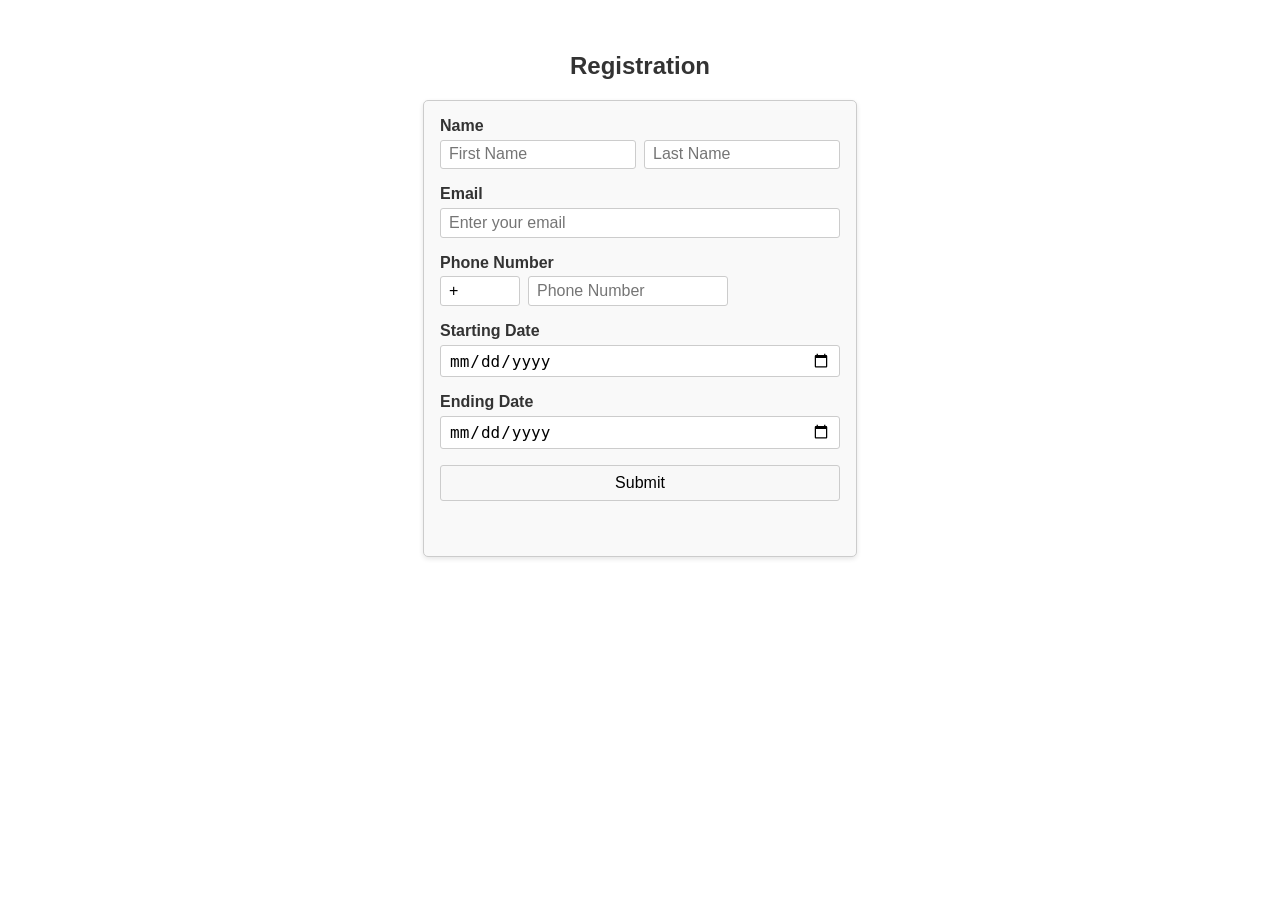
<file: index.html>
<!DOCTYPE html>
<html lang="en">
<head>
    <meta charset="UTF-8" />
    <meta name="viewport" content="width=device-width, initial-scale=1" />
    <title>Registration Form</title>
    <link rel="stylesheet" href="confirmation.css" />
    
    
</head>
<body>
    <h2>Registration</h2>
   
    <form action="profile.html" onsubmit="return validate()">
        <div class="form-group">
            <label for="firstName">Name</label>
            <div class="name-fields">
                <input type="text" id="firstName" name="firstName" placeholder="First Name" />
                <input type="text" id="lastName" name="lastName" placeholder="Last Name" />
                
            </div>
        </div>

        <div class="form-group">
            <label for="email">Email</label>
            <input type="text" id="email" placeholder="Enter your email" />
           
        </div>

        <div class="form-group">
            <label for="areaCode">Phone Number</label>
            <div class="phone-fields">
                <input type="tel" id="countrycode"  placeholder="Country Code" value="+" maxlength="6"  style="width: 5rem;" />
                <input type="tel" id="phoneNumber"  placeholder="Phone Number" maxlength="12"   />
               
            </div>
        </div>

        <div class="form-group">
            <label for=" Startdate">Starting Date</label>
            <input type="date" id="Startdate" name="Startdate" />
        </div>

        <div class="form-group">
            <label for="enddate">Ending Date</label>
            <input type="date" id="enddate" name="enddate" />
        </div>

        <button type="submit">Submit</button>
        <label id="message1" style="color: red;  visibility: hidden;">Validity</label>
    </form>
    <script src="registration.js"></script>
</body>
</html>
</file>
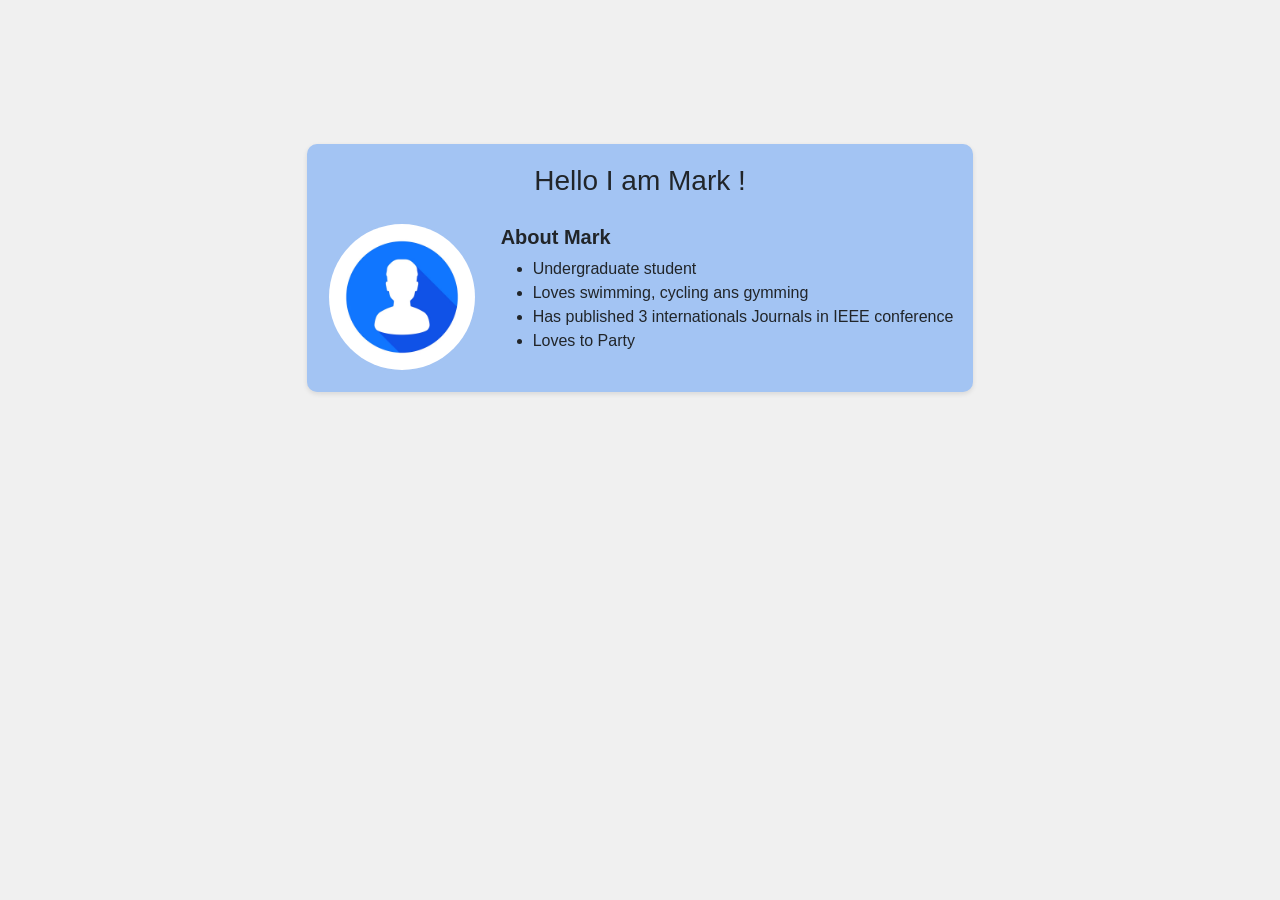
<file: profile.html>
<!DOCTYPE html>
<html lang="en">
<head>
    <meta charset="UTF-8">
    <meta name="viewport" content="width=device-width, initial-scale=1.0">
    <title>User profile</title>
    
    <link href="https://cdn.jsdelivr.net/npm/bootstrap@5.3.7/dist/css/bootstrap.min.css" rel="stylesheet" integrity="sha384-LN+7fdVzj6u52u30Kp6M/trliBMCMKTyK833zpbD+pXdCLuTusPj697FH4R/5mcr" crossorigin="anonymous">
    <link rel="stylesheet" href="profile.css">

</head>
<body>
    <div class="container">
    
    <div class="profile" style="background-color: #a3c4f3;">
        <h3 class="text-center mb-4">Hello I am Mark !</h3>
        <div class="d-flex align-items-center justify-content-center gap-4">
            <div>
                <img src="profile.avif" alt="profile" class="rounded-circle" id="rounded-circle" style="width: 150px; height: 150px; border: 2px solid #a3c4f3; ">
            </div>
            <div>
                <h5><strong>About Mark</strong></h5>
                <ul id="about-list" >
                    <li>Undergraduate student</li>
                    <li>Loves swimming, cycling ans gymming</li>
                    <li>Has published 3 internationals Journals in IEEE conference</li>
                    <li>Loves to Party</li>
                </ul>
            </div>
        </div>
    </div>
    </div>



    </div>

   
    <script src="https://cdn.jsdelivr.net/npm/bootstrap@5.3.7/dist/js/bootstrap.bundle.min.js" integrity="sha384-ndDqU0Gzau9qJ1lfW4pNLlhNTkCfHzAVBReH9diLvGRem5+R9g2FzA8ZGN954O5Q" crossorigin="anonymous">

    </script>
    <script src="profile.js"></script>
    
</body>
</html>
</file>
<file: confirmation.css>
body {
            font-family: Arial, sans-serif;
            margin: 2rem;
            background-color: #fff;
            color: #333;
            align-items: center;
            display: flex;
            flex-direction: column;
        }
        h2 {
            font-weight: 30rem;
        }
        form {
            
            display: flex;
            flex-direction: column;
            gap: 1rem;
            padding: 1rem;
            background-color: #f9f9f9;
            border: 1px solid #ccc;
            border-radius: 5px;
            box-shadow: 0 2px 5px rgba(0, 0, 0, 0.1);
            width: 100%;

            max-width: 400px;
        
        }
        label {
            font-weight: bold;
            display: block;
            margin-bottom: 0.3rem;
        }
        input[type="text"],
        input[type="email"],
        input[type="tel"],
        input[type="date"] {
            width: 100%;
            padding: 0.3rem 0.5rem;
            font-size: 1rem;
            border: 1px solid #ccc;
            border-radius: 3px;
            box-sizing: border-box;
            transition: border-color 0.3s ease;
        }
        .name-fields,
        .phone-fields {
            display: flex;
            gap: 0.5rem;
        }
        .name-fields input,
        .phone-fields input {
            width: 50%;
        }
       
        button {
            padding: 0.5rem 1rem;
            font-size: 1rem;
            border: 1px solid #ccc;
            border-radius: 3px;
            background-color: #f8f8f8;
            cursor: pointer;
        }
        button:hover {
            background-color: #e0e0e0;
            border-color: #000000;
        }
       #message1{
            color: red;
            visibility: hidden;
            font-family: 'Gill Sans', 'Gill Sans MT', Calibri, 'Trebuchet MS', sans-serif;
            text-align: center;
        }
</file>
<file: profile.css>
*{
    margin: 0;
    padding: 0;
    box-sizing: border-box;
}

body {
   
    font-family: Arial, sans-serif;
    background-color: #f0f0f0;
    margin: 0;
    padding: 20px;
}
.profile {
    background-color: #a3c4f3;
    width: fit-content;
    padding: 20px;
    border-radius: 10px;
    box-shadow: 0 2px 5px rgba(0, 0, 0, 0.1);
}
about-list>:hover {
    font-weight: bolder;
}
.container{
     
    display: flex;
    flex-direction: column;
    align-items: center;
    justify-content: center;
    align-content: center;
    margin-top: 10%;
}
#rounded-circle.enlarged {
    transform: scale(1.1);
    border-radius: 60%;
}
#about-list>:hover {
    font-weight: bold;
    color: #000;
    
}
</file>
